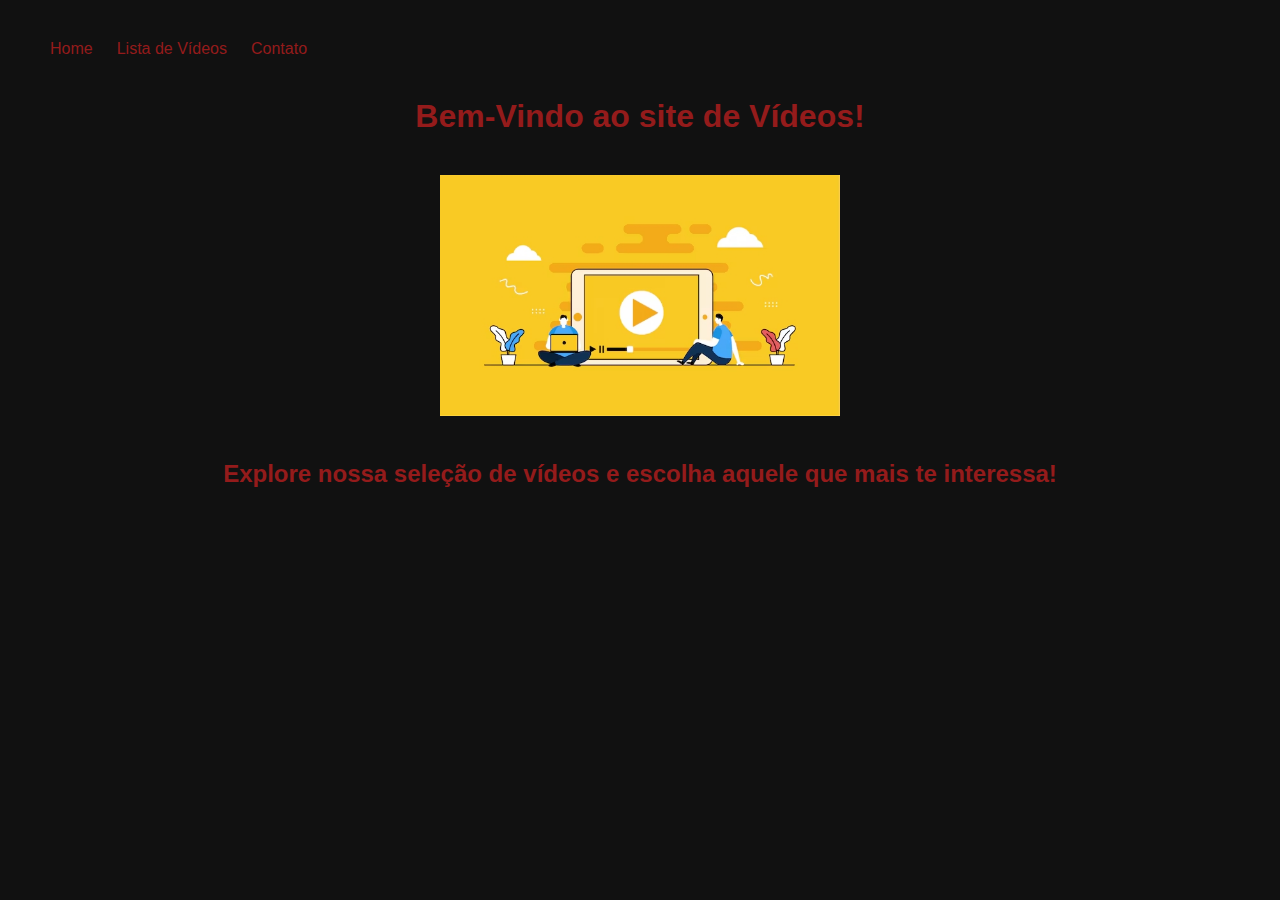
<file: index.html>
<!DOCTYPE html>
<html lang="pt-BR">
<head>
    <meta charset="UTF-8">
    <meta name="viewport" content="width=device-width, initial-scale=1.0">
    <title>Página home</title>
    <link rel="stylesheet" href="style.css">
</head>
<body>
    <div class="section">
        <ul>
            <a href="index.html">Home</a>
            <a href="videos.html">Lista de Vídeos</a>
            <a href="contato.html">Contato</a>
        </ul>
    </div>
    <div class="titulo">
        <h1>Bem-Vindo ao site de Vídeos!</h1>
    </div>

    <div class="image">
        <img src="imagens/banner-home.jpg" alt="Imagem de Apresentação" width="400">
    </div>
    
    <div class="titulo">
        <h2>Explore nossa seleção de vídeos e escolha aquele que mais te interessa!</h2>
    </div>
</body>
</html>
</file>
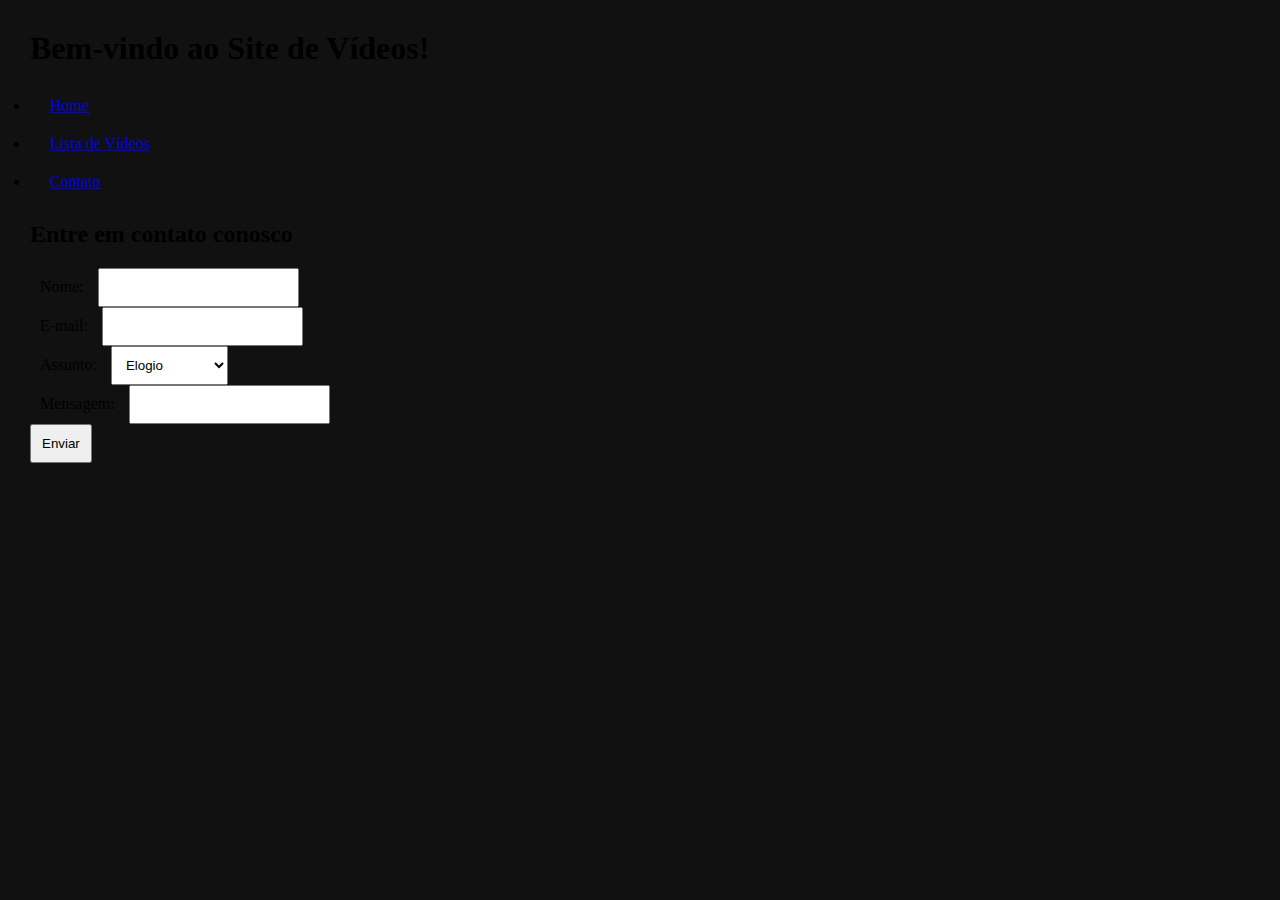
<file: contato.html>
<!DOCTYPE html>
<html lang="en">
<head>
    <meta charset="UTF-8">
    <meta name="viewport" content="width=device-width, initial-scale=1.0">
    <title>Contato</title>
    <link rel="stylesheet" href="style.css">
</head>
<body>
    <h1>Bem-vindo ao Site de Vídeos!</h1>
    <ul>
        <li><a href="index.html">Home</a></li>
        <li><a href="videos.html">Lista de Vídeos</a></li>
        <li><a href="contato.html">Contato</a></li>
    </ul>
    <h2>Entre em contato conosco</h2>
    <form>
        <label for="nome">Nome:</label>
        <input type="text" id="nome" name="nome">
        <br>
        <label for="email">E-mail:</label>
        <input type="email" id="email" name="email">
        <br>
        <label for="assunto">Assunto:</label>
        <select name="assunto" id="assunto">
            <option value="elogio">Elogio</option>
            <option value="reclamacao">Reclamação</option>
            <option value="sugestao">Sugestão</option>
        </select>
        <br>
        <label for="mensagem">Mensagem:</label>
        <input type="text" id="mensagem" name="mensagem">
        <br>
        <button type="submit">Enviar</button>
    </form>
</body>
</html>
</file>
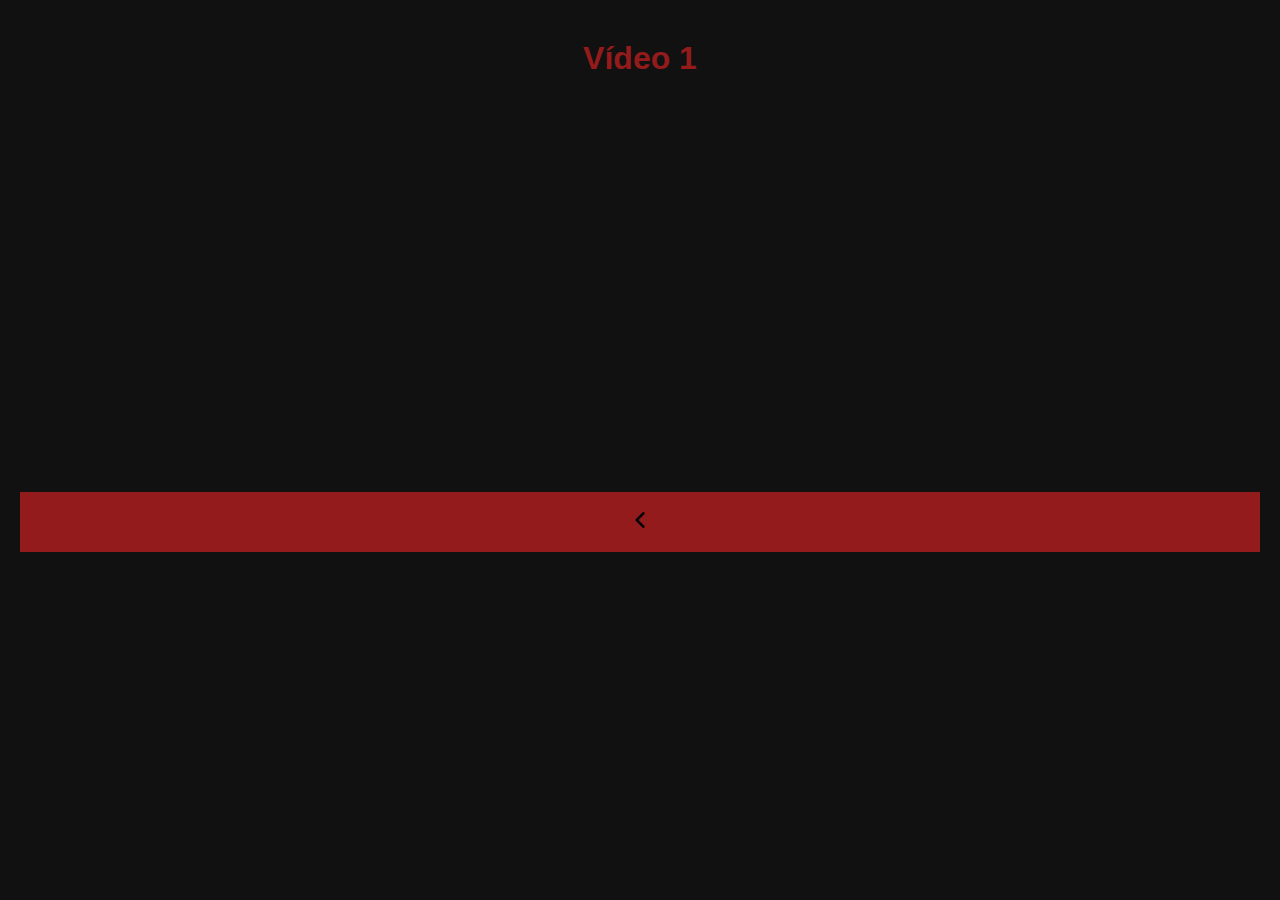
<file: video1.html>
<!DOCTYPE html>
<html lang="pt-BR">
<head>
    <meta charset="UTF-8">
    <meta name="viewport" content="width=device-width, initial-scale=1.0">
    <title>Vídeo 1</title>
    <link rel="stylesheet" href="style.css">
</head>
<body>
    <div class="titulo">
        <h1>Vídeo 1</h1>
    </div>
    <div class="videos">
        <iframe width="560" height="315" src="https://www.youtube.com/embed/lHR_XARz8eU?si=mUOeWvctA97EODVX" title="YouTube video player" frameborder="0" allow="accelerometer; autoplay; clipboard-write; encrypted-media; gyroscope; picture-in-picture; web-share" referrerpolicy="strict-origin-when-cross-origin" allowfullscreen></iframe>
    </div>
    <br><br>
    <div class="voltar">
        <a href="videos.html">
            <img src="imagens/left-arrow.png" alt="Botão de voltar" width="16px">
        </a>
    </div>
   
</body>
</html>
</file>
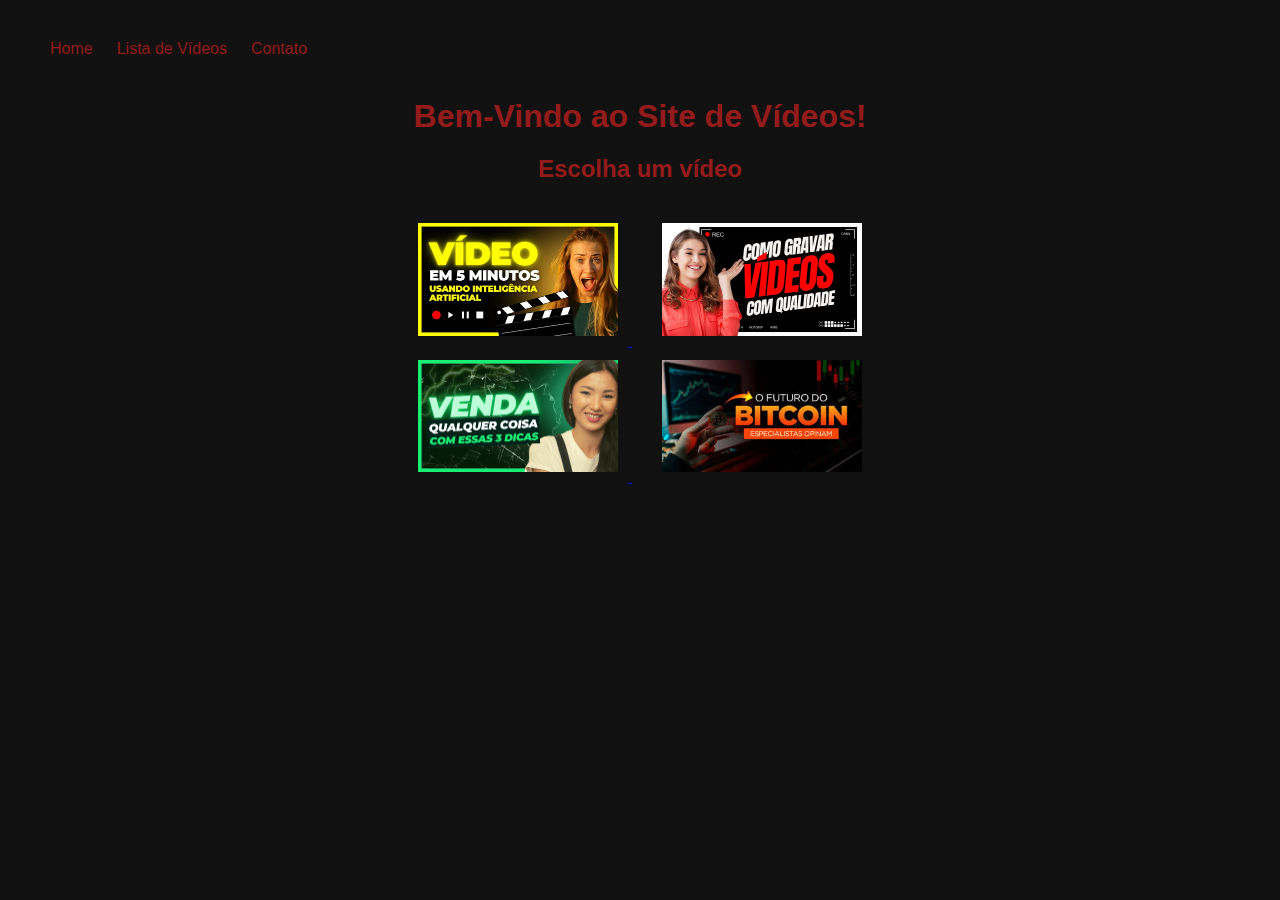
<file: videos.html>
<!DOCTYPE html>
<html lang="pt-BR">
<head>
    <meta charset="UTF-8">
    <meta name="viewport" content="width=device-width, initial-scale=1.0">
    <title>Site de Vídeos</title>
    <link rel="stylesheet" href="style.css">
</head>
<body>
    <div class="section">
        <ul>
            <a href="index.html">Home</a>
            <a href="videos.html">Lista de Vídeos</a>
            <a href="contato.html">Contato</a>
        </ul>
    </div>
    <div class="titulo">
        <h1>Bem-Vindo ao Site de Vídeos!</h1>
        <h2>Escolha um vídeo</h2>
    </div>

    <div class="videos">
        <a href="video1.html">
            <img src="imagens/imagem1.jpg" alt="Vídeo 1" width="200">
        </a>
    
        <a href="video2.html">
            <img src="imagens/imagem2.jpg" alt="Vídeo 2" width="200">
        </a>
        <br>
        <a href="video3.html">
            <img src="imagens/imagem3.jpg" alt="Vídeo 3" width="200">
        </a>
    
        <a href="video4.html">
            <img src="imagens/imagem4.jpg" alt="Vídeo 4" width="200">
        </a>
    </body>

    </div>
</body>
</html>
</file>
<file: style.css>
@import url('https://fonts.googleapis.com/css2?family=Bebas+Neue&display=swap');

*{
    margin: 0;
    padding: 10px;
}

.section a{
    color: rgb(148, 27, 27);
    text-decoration: none;
    font-family: "Bebas Neua", sans-serif;
    font-size: 16px;
    text-align: center;
}

.titulo{
    color: rgb(148, 27, 27);
    text-align: center;
    font-family: "Bebas Neua", sans-serif;
}

.image{
    text-align: center;
}

body{
    background-color: rgba(0, 0, 0, 0.932);
}

.videos{
    text-align: center;
}

.voltar{
    text-align: center;
    background-color: rgb(148, 27, 27);
}
</file>
